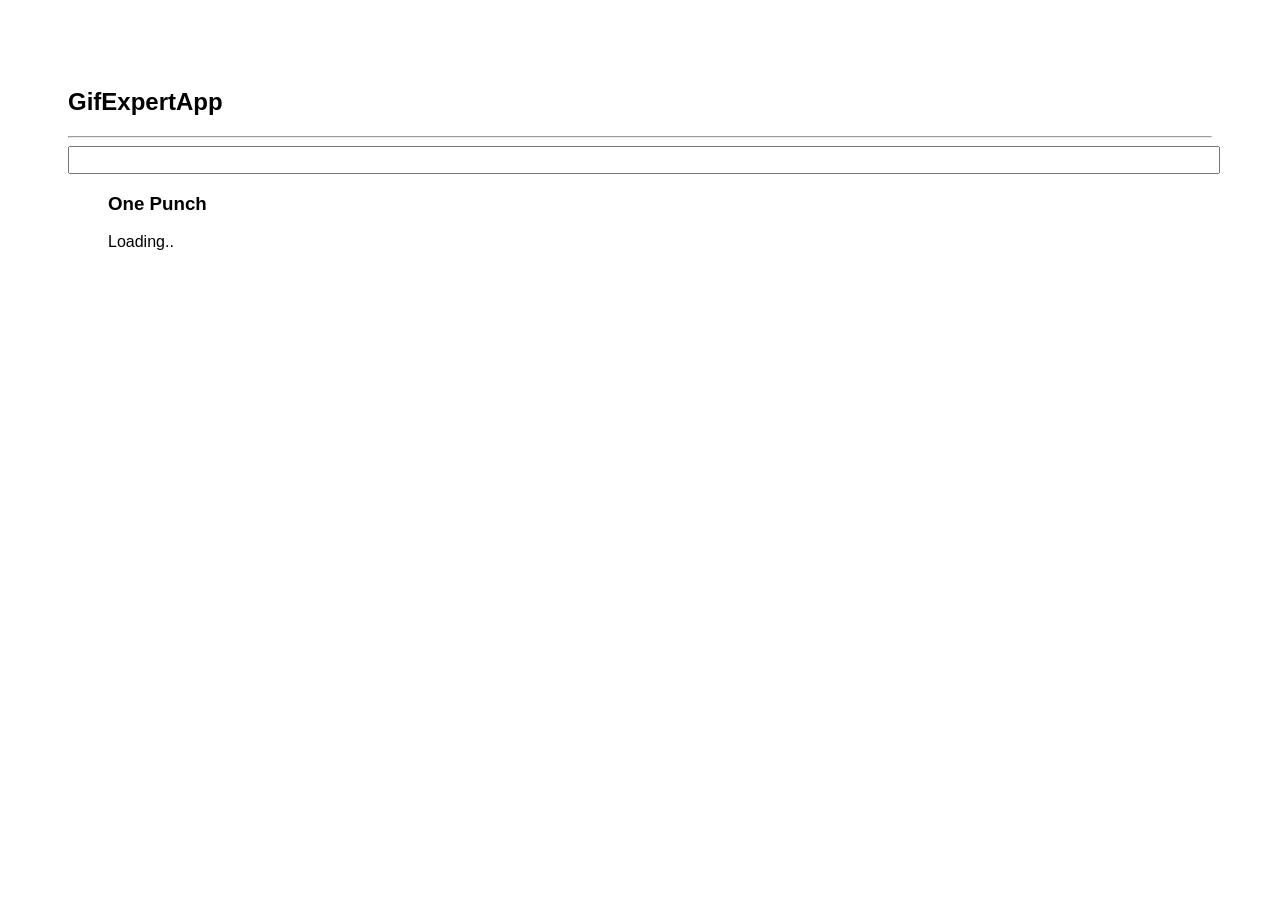
<file: docs/index.html>
<!DOCTYPE html>
<html lang="en">
    <head>
        <meta charset="utf-8" />
        <link rel="icon" href="./favicon.ico" />
        <meta name="viewport" content="width=device-width,initial-scale=1" />
        <meta name="theme-color" content="#000000" />
        <meta
            name="description"
            content="Web site created using create-react-app"
        />
        <link rel="apple-touch-icon" href="./logo192.png" />
        <link rel="manifest" href="./manifest.json" />
        <link
            rel="stylesheet"
            href="https://cdnjs.cloudflare.com/ajax/libs/animate.css/4.1.1/animate.min.css"
        />
        <title>React App</title>
        <link href="./static/css/main.690a51bc.chunk.css" rel="stylesheet" />
    </head>
    <body>
        <noscript>You need to enable JavaScript to run this app.</noscript>
        <div id="root"></div>
        <script>
            !(function (e) {
                function r(r) {
                    for (
                        var n, p, f = r[0], i = r[1], l = r[2], c = 0, s = [];
                        c < f.length;
                        c++
                    )
                        (p = f[c]),
                            Object.prototype.hasOwnProperty.call(o, p) &&
                                o[p] &&
                                s.push(o[p][0]),
                            (o[p] = 0);
                    for (n in i)
                        Object.prototype.hasOwnProperty.call(i, n) &&
                            (e[n] = i[n]);
                    for (a && a(r); s.length; ) s.shift()();
                    return u.push.apply(u, l || []), t();
                }
                function t() {
                    for (var e, r = 0; r < u.length; r++) {
                        for (var t = u[r], n = !0, f = 1; f < t.length; f++) {
                            var i = t[f];
                            0 !== o[i] && (n = !1);
                        }
                        n && (u.splice(r--, 1), (e = p((p.s = t[0]))));
                    }
                    return e;
                }
                var n = {},
                    o = { 1: 0 },
                    u = [];
                function p(r) {
                    if (n[r]) return n[r].exports;
                    var t = (n[r] = { i: r, l: !1, exports: {} });
                    return (
                        e[r].call(t.exports, t, t.exports, p),
                        (t.l = !0),
                        t.exports
                    );
                }
                (p.m = e),
                    (p.c = n),
                    (p.d = function (e, r, t) {
                        p.o(e, r) ||
                            Object.defineProperty(e, r, {
                                enumerable: !0,
                                get: t,
                            });
                    }),
                    (p.r = function (e) {
                        "undefined" != typeof Symbol &&
                            Symbol.toStringTag &&
                            Object.defineProperty(e, Symbol.toStringTag, {
                                value: "Module",
                            }),
                            Object.defineProperty(e, "__esModule", {
                                value: !0,
                            });
                    }),
                    (p.t = function (e, r) {
                        if ((1 & r && (e = p(e)), 8 & r)) return e;
                        if (4 & r && "object" == typeof e && e && e.__esModule)
                            return e;
                        var t = Object.create(null);
                        if (
                            (p.r(t),
                            Object.defineProperty(t, "default", {
                                enumerable: !0,
                                value: e,
                            }),
                            2 & r && "string" != typeof e)
                        )
                            for (var n in e)
                                p.d(
                                    t,
                                    n,
                                    function (r) {
                                        return e[r];
                                    }.bind(null, n)
                                );
                        return t;
                    }),
                    (p.n = function (e) {
                        var r =
                            e && e.__esModule
                                ? function () {
                                      return e.default;
                                  }
                                : function () {
                                      return e;
                                  };
                        return p.d(r, "a", r), r;
                    }),
                    (p.o = function (e, r) {
                        return Object.prototype.hasOwnProperty.call(e, r);
                    }),
                    (p.p = "/");
                var f = (this["webpackJsonpgif-expert-app"] =
                        this["webpackJsonpgif-expert-app"] || []),
                    i = f.push.bind(f);
                (f.push = r), (f = f.slice());
                for (var l = 0; l < f.length; l++) r(f[l]);
                var a = i;
                t();
            })([]);
        </script>
        <script src="./static/js/2.49446f5b.chunk.js"></script>
        <script src="./static/js/main.b7b9c548.chunk.js"></script>
    </body>
</html>
</file>
<file: docs/static/css/main.690a51bc.chunk.css>
*{font-family:Helvetica,Arial,sans-serif}body{padding:60px}input{width:100%;font-size:1.2rem;color:grey}.card{align-content:center;border:1px solid grey;border-radius:6px;margin-bottom:10px;margin-right:10px;overflow:hidden}.card p{padding:5px;text-align:center}.card img{max-height:170px}.card-grid{display:flex;flex-direction:row;flex-wrap:wrap}
/*# sourceMappingURL=main.690a51bc.chunk.css.map */
</file>
